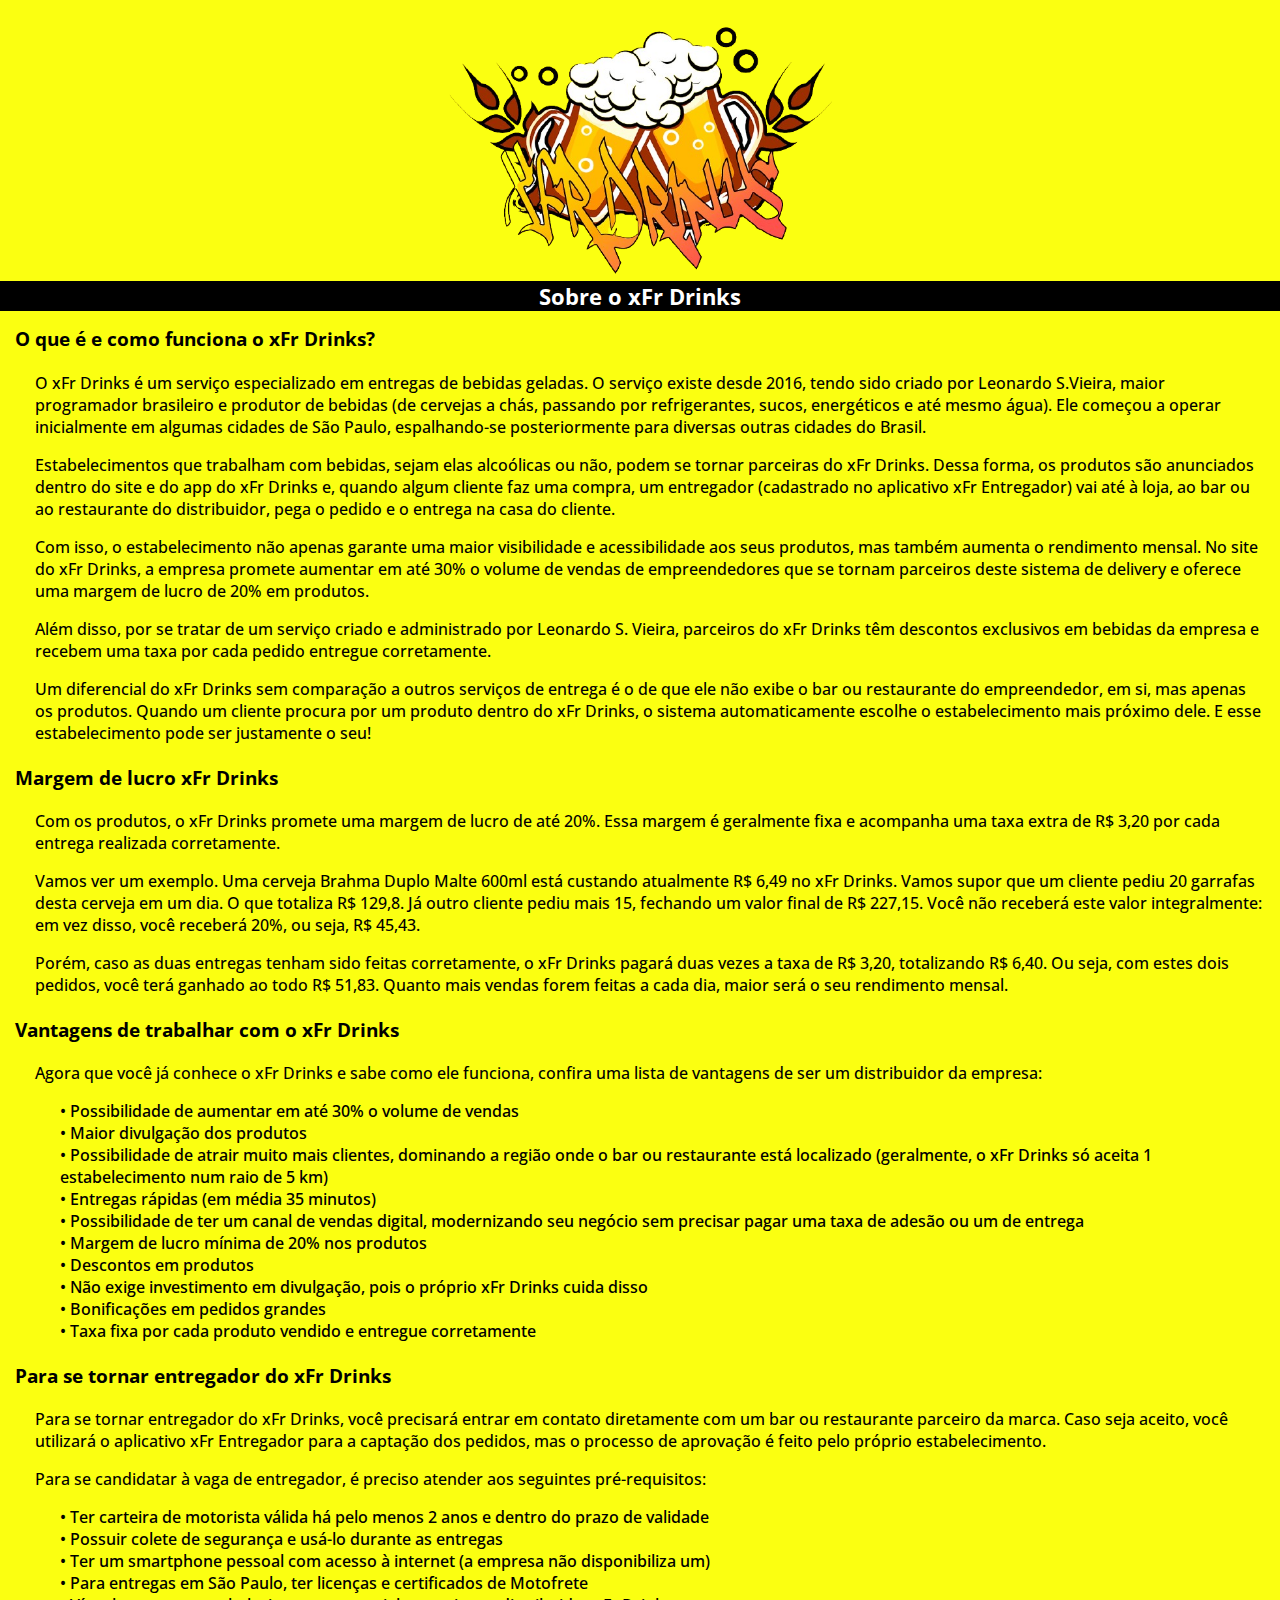
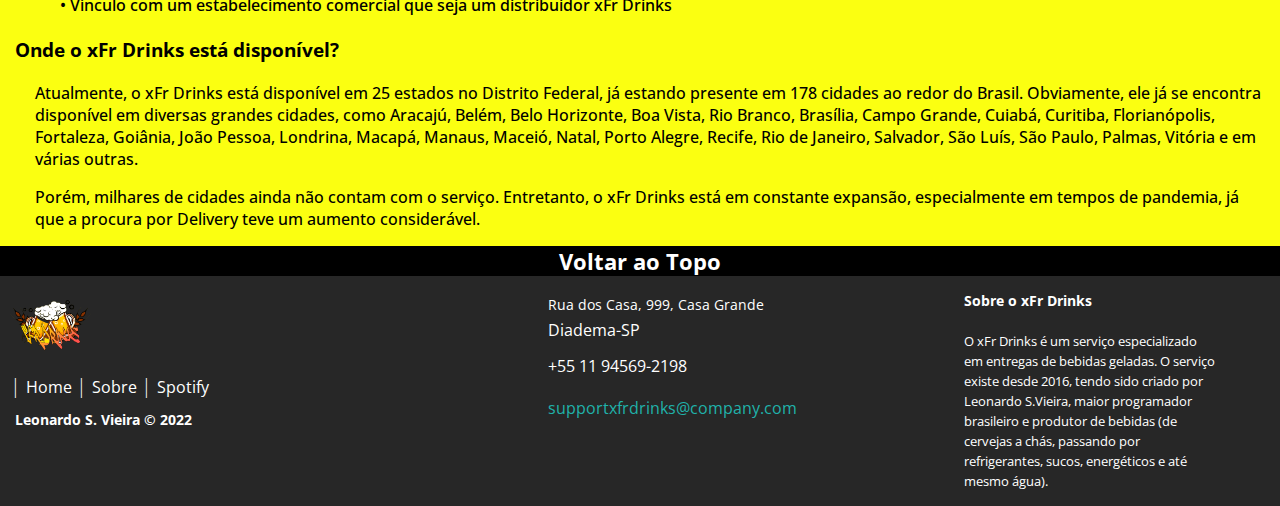
<file: src/HTML/sobremim.html>
<!DOCTYPE html>
<HTML lang="pt-BR">

    <head>
        <!-- Orientações para a página -->
        <meta charset="UTF-8"/>
        <title>xFr Bebidas</title>
        <link rel="shortcut icon" type="image/x-icon" href="../Imagens/IcoxFrDrinks.ico"/>
        <link rel="stylesheet" type="text/css" href="../CSS/style.css"><!--Conecta ao CSS-->
    </head>

    <body>
        <header id="home">
            <img id="bannerxfr" src="../IMG/xFr Drinks 1280.png" alt="Banner xFr Drinks"/>
            <section>Sobre o xFr Drinks</section> 
        </header>

        <h3 class="sobreM">O que é e como funciona o xFr Drinks?</h3>
        <div id="funcionamento">
            <p>            
                 O xFr Drinks é um serviço especializado em entregas de bebidas geladas. O serviço existe desde 2016, tendo sido criado por Leonardo S.Vieira, maior programador brasileiro e produtor de bebidas (de cervejas a chás, passando por refrigerantes, sucos, energéticos e até mesmo água).
                Ele começou a operar inicialmente em algumas cidades de São Paulo, espalhando-se posteriormente para diversas outras cidades do Brasil.<br>
                <p>Estabelecimentos que trabalham com bebidas, sejam elas alcoólicas ou não, podem se tornar parceiras do xFr Drinks. Dessa forma, os produtos são anunciados dentro do site e do app do xFr Drinks e, quando algum cliente faz uma compra, um entregador (cadastrado no aplicativo xFr Entregador) vai até à loja, ao bar ou ao restaurante do distribuidor, pega o pedido e o entrega na casa do cliente.</p>
                <p>Com isso, o estabelecimento não apenas garante uma maior visibilidade e acessibilidade aos seus produtos, mas também aumenta o rendimento mensal. No site do xFr Drinks, a empresa promete aumentar em até 30% o volume de vendas de empreendedores que se tornam parceiros deste sistema de delivery e oferece uma margem de lucro de 20% em produtos.</p>
                <p>Além disso, por se tratar de um serviço criado e administrado por Leonardo S. Vieira, parceiros do xFr Drinks têm descontos exclusivos em bebidas da empresa e recebem uma taxa por cada pedido entregue corretamente.</p>
                <p>Um diferencial do xFr Drinks sem comparação a outros serviços de entrega é o de que ele não exibe o bar ou restaurante do empreendedor, em si, mas apenas os produtos. Quando um cliente procura por um produto dentro do xFr Drinks, o sistema automaticamente escolhe o estabelecimento mais próximo dele. E esse estabelecimento pode ser justamente o seu!</p>
            </p>
        </div>

        <h3 class="sobreM">Margem de lucro xFr Drinks</h3>
        <div id="lucro">            
            Com os produtos, o xFr Drinks promete uma margem de lucro de até 20%. Essa margem é geralmente fixa e acompanha uma taxa extra de R$ 3,20 por cada entrega realizada corretamente.
            <p>Vamos ver um exemplo. Uma cerveja Brahma Duplo Malte 600ml está custando atualmente R$ 6,49 no xFr Drinks. Vamos supor que um cliente pediu 20 garrafas desta cerveja em um dia. O que totaliza R$ 129,8. Já outro cliente pediu mais 15, fechando um valor final de R$ 227,15. Você não receberá este valor integralmente: em vez disso, você receberá 20%, ou seja, R$ 45,43.</p>
            <p>Porém, caso as duas entregas tenham sido feitas corretamente, o xFr Drinks pagará duas vezes a taxa de R$ 3,20, totalizando R$ 6,40. Ou seja, com estes dois pedidos, você terá ganhado ao todo R$ 51,83. Quanto mais vendas forem feitas a cada dia, maior será o seu rendimento mensal.</p>   
        </div>

        <h3 class="sobreM">Vantagens de trabalhar com o xFr Drinks</h3>
        <div id="vantagens"> 
            Agora que você já conhece o xFr Drinks e sabe como ele funciona, confira uma lista de vantagens de ser um distribuidor da empresa:
            <p class="topicos">
                • Possibilidade de aumentar em até 30% o volume de vendas
                <br>• Maior divulgação dos produtos
                <br>• Possibilidade de atrair muito mais clientes, dominando a região onde o bar ou restaurante está localizado (geralmente, o  xFr Drinks só aceita 1 estabelecimento num raio de 5 km)
                <br>• Entregas rápidas (em média 35 minutos)
                <br>• Possibilidade de ter um canal de vendas digital, modernizando seu negócio sem precisar pagar uma taxa de adesão ou um de entrega
                <br>• Margem de lucro mínima de 20% nos produtos
                <br>• Descontos em produtos
                <br>• Não exige investimento em divulgação, pois o próprio xFr Drinks cuida disso
                <br>• Bonificações em pedidos grandes
                <br>• Taxa fixa por cada produto vendido e entregue corretamente
            </p>
        </div>

        <h3 class="sobreM">Para se tornar entregador do xFr Drinks</h3>
        <div id="entregador">           
            Para se tornar entregador do xFr Drinks, você precisará entrar em contato diretamente com um bar ou restaurante parceiro da marca. Caso seja aceito, você utilizará o aplicativo xFr Entregador para a captação dos pedidos, mas o processo de aprovação é feito pelo próprio estabelecimento.
            <p>Para se candidatar à vaga de entregador, é preciso atender aos seguintes pré-requisitos:</p>
            <p class="topicos"
                • Ter 21 anos completos ou mais
                <br>• Ter carteira de motorista válida há pelo menos 2 anos e dentro do prazo de validade
                <br>• Possuir colete de segurança e usá-lo durante as entregas
                <br>• Ter um smartphone pessoal com acesso à internet (a empresa não disponibiliza um)
                <br>• Para entregas em São Paulo, ter licenças e certificados de Motofrete
                <br>• Vínculo com um estabelecimento comercial que seja um distribuidor xFr Drinks
            </p>
        </div>

        <h3 class="sobreM">Onde o xFr Drinks está disponível?</h3>
        <div id="disponivel">
            Atualmente, o xFr Drinks está disponível em 25 estados no Distrito Federal, já estando presente em 178 cidades ao redor do Brasil. Obviamente, ele já se encontra disponível em diversas grandes cidades, como Aracajú, Belém, Belo Horizonte, Boa Vista, Rio Branco, Brasília, Campo Grande, Cuiabá, Curitiba, Florianópolis, Fortaleza, Goiânia, João Pessoa, Londrina, Macapá, Manaus, Maceió, Natal, Porto Alegre, Recife, Rio de Janeiro, Salvador, São Luís, São Paulo, Palmas, Vitória e em várias outras.
            <p>Porém, milhares de cidades ainda não contam com o serviço. Entretanto, o xFr Drinks está em constante expansão, especialmente em tempos de pandemia, já que a procura por Delivery teve um aumento considerável.</p>
            <p></p>
        </div>

    </body>

    <a href="#home"><section>Voltar ao Topo</section></a>
    <footer class="footer-distributed">
        <div class="footer-left">   
            

            <img id="logoxfrdrinks" src="../IMG/xfrdrinkslogo.png" alt="Logo xFr Drinks">

            <p class="footer-links">

                <a href="../../index.html">Home</a>

                <a href="./sobremim.html">Sobre</a>

                <a href="https://open.spotify.com/artist/1Inf3L902fK4Nv02GNi4ib?si=ELVwdaEmTNaD-YfsV8Stlw">Spotify</a>

            </p>

            <p class="footer-company-name">Leonardo S. Vieira © 2022</p>
        </div>

        <div class="footer-center">

            <div>
                <i class="fa fa-map-marker"></i>
                <p><span>Rua dos Casa, 999, Casa Grande</span> Diadema-SP</p>
            </div>

            <div>
                <i class="fa fa-phone"></i>
                <p>+55 11 94569-2198</p>
            </div>

            <div>
                <i class="fa fa-envelope"></i>
                <p><a href="mailto:supportxfrdrinks@company.com">supportxfrdrinks@company.com</a></p>
            </div>

        </div>

        <div class="footer-right">

            <p class="footer-company-about">
                <span>Sobre o xFr Drinks</span>
                O xFr Drinks é um serviço especializado em entregas de bebidas geladas. O serviço existe desde 2016, tendo sido criado por Leonardo S.Vieira, maior programador brasileiro e produtor de bebidas (de cervejas a chás, passando por refrigerantes, sucos, energéticos e até mesmo água).
            </p>

        </div>

    </footer>
</HTML>
</file>
<file: src/CSS/style.css>
@import url(https://fonts.googleapis.com/css?family=Open+Sans:400,500,300,700);

html{
    scroll-behavior: smooth;
}

body{
    background-color: rgba(251, 255, 0, 0.932);
    margin: 0;
    padding: 0;
    background-attachment: fixed;
    font-family: Open Sans;
    font-size: 15;
    color: black
}

#home{
    text-align: center;
}

li{
    line-height: 1.8;
    list-style: none;
    display: inline;
    padding: 10px;
    color: rgb(0, 0, 0);
    font-weight: bold;
    transition: 0.3;
}

h4{
    text-align: center;
    color: rgb(0, 0, 0);
}

ul{
    content: "|";
	line-height: 1.8;
    text-align: center;
    color: white;
    background-color: rgb(240, 240, 240);
    padding: 10px;
    transform: scale(1.1);
}

a{
    text-decoration: none;
}

#bannerxfr{
    width: 30%;
    height: 10%;
    overflow: hidden;
}

h6{
    font-weight: bold;
}

h2{
    text-align: center;
    padding: 5px 0;
    font-size: 45px;
    font-weight: 500;
    text-transform: uppercase;
    transition: 0.3s;
}

body .sobreM {
    padding: 5px;
    gap: 20px;
    margin: 10px;
}

#funcionamento{
    padding-left: 20px;
}
#lucro{
    padding-left: 20px;
}

#vantagens{
    padding-left: 20px;
}

#entregador{
    padding-left: 20px;
}

#disponivel{
    padding-left: 20px;
}

.css-15pl89n{
    width: 20%;
    height: 100%;
}

.grid-container{
    display: grid;
    grid-template-columns: 33% 33% 33% 33%;
}

#energy1{
    font-family: 'Creepster', cursive;
    grid-column-start: 1;
    grid-row-start: 1;
    grid-row-end: 2;
    border: 2px solid rgb(0, 0, 0);
    text-align: center;
    background-color: rgb(255, 255, 255);
    color: rgb(0, 0, 0);
    font-weight: bold;
    border-radius: 5px;
}

#energy2{
    grid-column-start: 1;
    grid-row-start: 2;
    grid-row-end: 2;
    border: 2px solid rgb(0, 0, 0);
    text-align: center;
    background-color: rgb(255, 255, 255);
    border-radius: 5px;
}

#energy3{
    font-family: 'Creepster', cursive;
    grid-column-start: 2;
    grid-row-start: 1;
    grid-row-end: 1;
    border: 2px solid rgb(0, 0, 0);
    text-align: center;
    background-color: rgb(255, 255, 255);
    color: rgb(0, 0, 0);
    font-weight: bold;
    border-radius: 5px;
}

#energy4{
    grid-column-start: 2;
    grid-row-start: 2;
    grid-row-end: 2;
    border: 2px solid rgb(0, 0, 0);
    text-align: center;
    background-color: rgb(255, 255, 255);
    border-radius: 5px;
}

#energy5{
    font-family: 'Creepster', cursive;
    grid-column-start: 3;
    grid-row-start: 1;
    grid-row-end: 1;
    border: 2px solid rgb(0, 0, 0);
    text-align: center;
    background-color: rgb(255, 255, 255);
    color: rgb(0, 0, 0);
    font-weight: bold;
    border-radius: 5px;
}

#energy6{
    grid-column-start: 3;
    grid-row-start: 2;
    grid-row-end: 2;
    border: 2px solid rgb(0, 0, 0);
    text-align: center;
    background-color: rgb(255, 255, 255);
    border-radius: 5px;
}

#energy7{
    font-family: 'Creepster', cursive;
    grid-column-start: 1;
    grid-row-start: 3;
    grid-row-end: 3;
    border: 2px solid rgb(0, 0, 0);
    text-align: center;
    background-color: rgb(255, 255, 255);
    color: rgb(0, 0, 0);
    font-weight: bold;
    border-radius: 5px;
}

#energy8{
    grid-column-start: 1;
    grid-row-start: 4;
    grid-row-end: 4;
    border: 2px solid rgb(0, 0, 0);
    text-align: center;
    background-color: rgb(255, 255, 255);
    border-radius: 5px;
}

#energy9{
    font-family: 'Creepster', cursive;
    grid-column-start: 2;
    grid-row-start: 3;
    grid-row-end: 3;
    border: 2px solid rgb(0, 0, 0);
    text-align: center;
    background-color: rgb(255, 255, 255);
    color: rgb(0, 0, 0);
    font-weight: bold;
    border-radius: 5px;
}

#energy10{
    grid-column-start: 2;
    grid-row-start: 4;
    grid-row-end: 4;
    border: 2px solid rgb(0, 0, 0);
    text-align: center;
    background-color: rgb(255, 255, 255);
    border-radius: 5px;
}

#energy11{
    font-family: 'Creepster', cursive;
    grid-column-start: 3;
    grid-row-start: 3;
    grid-row-end: 3;
    border: 2px solid rgb(0, 0, 0);
    text-align: center;
    background-color: rgb(255, 255, 255);
    color: rgb(0, 0, 0);
    font-weight: bold;
    border-radius: 5px;
}

#energy12{
    grid-column-start: 3;
    grid-row-start: 4;
    grid-row-end: 4;
    border: 2px solid rgb(0, 0, 0);
    text-align: center;
    background-color: rgb(255, 255, 255);
    border-radius: 5px;
}

#energy13{
    font-family: 'Creepster', cursive;
    grid-column-start: 2;
    grid-row-start: 5;
    grid-row-end: 5;
    border: 2px solid rgb(0, 0, 0);
    text-align: center;
    background-color: rgb(255, 255, 255);
    color: rgb(0, 0, 0);
    font-weight: bold;
    border-radius: 5px;
}

#energy14{
    grid-column-start: 2;
    grid-row-start: 6;
    grid-row-end: 6;
    border: 2px solid rgb(0, 0, 0);
    text-align: center;
    background-color: rgb(255, 255, 255);
    border-radius: 5px;
}

#sucos1{
    font-family: 'Creepster', cursive;
    grid-column-start: 1;
    grid-row-start: 1;
    grid-row-end: 2;
    border: 2px solid rgb(0, 0, 0);
    text-align: center;
    background-color: rgb(255, 255, 255);
    color: rgb(0, 0, 0);
    font-weight: bold;
    border-radius: 5px;
}

#sucos2{
    grid-column-start: 1;
    grid-row-start: 2;
    grid-row-end: 2;
    border: 2px solid rgb(0, 0, 0);
    text-align: center;
    background-color: rgb(255, 255, 255);
    border-radius: 5px;
}

#sucos3{
    font-family: 'Creepster', cursive;
    grid-column-start: 2;
    grid-row-start: 1;
    grid-row-end: 1;
    border: 2px solid rgb(0, 0, 0);
    text-align: center;
    background-color: rgb(255, 255, 255);
    color: rgb(0, 0, 0);
    font-weight: bold;
    border-radius: 5px;
}

#sucos4{
    grid-column-start: 2;
    grid-row-start: 2;
    grid-row-end: 2;
    border: 2px solid rgb(0, 0, 0);
    text-align: center;
    background-color: rgb(255, 255, 255);
    border-radius: 5px;
}

#sucos5{
    font-family: 'Creepster', cursive;
    grid-column-start: 3;
    grid-row-start: 1;
    grid-row-end: 1;
    border: 2px solid rgb(0, 0, 0);
    text-align: center;
    background-color: rgb(255, 255, 255);
    color: rgb(0, 0, 0);
    font-weight: bold;
    border-radius: 5px;
}

#sucos6{
    grid-column-start: 3;
    grid-row-start: 2;
    grid-row-end: 2;
    border: 2px solid rgb(0, 0, 0);
    text-align: center;
    background-color: rgb(255, 255, 255);
    border-radius: 5px;
}

#sucos7{
    font-family: 'Creepster', cursive;
    grid-column-start: 1;
    grid-row-start: 3;
    grid-row-end: 3;
    border: 2px solid rgb(0, 0, 0);
    text-align: center;
    background-color: rgb(255, 255, 255);
    color: rgb(0, 0, 0);
    font-weight: bold;
    border-radius: 5px;
}

#sucos8{
    grid-column-start: 1;
    grid-row-start: 4;
    grid-row-end: 4;
    border: 2px solid rgb(0, 0, 0);
    text-align: center;
    background-color: rgb(255, 255, 255);
    border-radius: 5px;
}

#sucos9{
    font-family: 'Creepster', cursive;
    grid-column-start: 2;
    grid-row-start: 3;
    grid-row-end: 3;
    border: 2px solid rgb(0, 0, 0);
    text-align: center;
    background-color: rgb(255, 255, 255);
    color: rgb(0, 0, 0);
    font-weight: bold; 
    border-radius: 5px;
}

#sucos10{
    grid-column-start: 2;
    grid-row-start: 4;
    grid-row-end: 4;
    border: 2px solid rgb(0, 0, 0);
    text-align: center;
    background-color: rgb(255, 255, 255);
    border-radius: 5px;
}

#sucos11{
    font-family: 'Creepster', cursive;
    grid-column-start: 3;
    grid-row-start: 3;
    grid-row-end: 3;
    border: 2px solid rgb(0, 0, 0);
    text-align: center;
    background-color: rgb(255, 255, 255);
    color: rgb(0, 0, 0);
    font-weight: bold;
    border-radius: 5px;
}

#sucos12{
    grid-column-start: 3;
    grid-row-start: 4;
    grid-row-end: 4;
    border: 2px solid rgb(0, 0, 0);
    text-align: center;
    background-color: rgb(255, 255, 255);
    border-radius: 5px;
}

#sucos13{
    font-family: 'Creepster', cursive;
    grid-column-start: 2;
    grid-row-start: 5;
    grid-row-end: 5;
    border: 2px solid rgb(0, 0, 0);
    text-align: center;
    background-color: rgb(255, 255, 255);
    color: rgb(0, 0, 0);
    font-weight: bold;
    border-radius: 5px;
}

#sucos14{
    grid-column-start: 2;
    grid-row-start: 6;
    grid-row-end: 6;
    border: 2px solid rgb(0, 0, 0);
    text-align: center;
    background-color: rgb(255, 255, 255);
    border-radius: 5px;
}

#alcool1{
    font-family: 'Creepster', cursive;
    grid-column-start: 1;
    grid-row-start: 1;
    grid-row-end: 2;
    border: 2px solid rgb(0, 0, 0);
    text-align: center;
    background-color: rgb(255, 255, 255);
    color: rgb(0, 0, 0);
    font-weight: bold;
    border-radius: 5px;
}

#alcool2{
    grid-column-start: 1;
    grid-row-start: 2;
    grid-row-end: 2;
    border: 2px solid rgb(0, 0, 0);
    text-align: center;
    background-color: rgb(255, 255, 255);
    border-radius: 5px;
}

#alcool3{
    font-family: 'Creepster', cursive;
    grid-column-start: 2;
    grid-row-start: 1;
    grid-row-end: 1;
    border: 2px solid rgb(0, 0, 0);
    text-align: center;
    background-color: rgb(255, 255, 255);
    color: rgb(0, 0, 0);
    font-weight: bold;
    border-radius: 5px;
}

#alcool4{
    grid-column-start: 2;
    grid-row-start: 2;
    grid-row-end: 2;
    border: 2px solid rgb(0, 0, 0);
    text-align: center;
    background-color: rgb(255, 255, 255);
    border-radius: 5px;
}

#alcool5{
    font-family: 'Creepster', cursive;
    grid-column-start: 3;
    grid-row-start: 1;
    grid-row-end: 1;
    border: 2px solid rgb(0, 0, 0);
    text-align: center;
    background-color: rgb(255, 255, 255);
    color: rgb(0, 0, 0);
    font-weight: bold;
    border-radius: 5px;
}

#alcool6{
    grid-column-start: 3;
    grid-row-start: 2;
    grid-row-end: 2;
    border: 2px solid rgb(0, 0, 0);
    text-align: center;
    background-color: rgb(255, 255, 255);
    border-radius: 5px;
}

#alcool7{
    font-family: 'Creepster', cursive;
    grid-column-start: 1;
    grid-row-start: 3;
    grid-row-end: 3;
    border: 2px solid rgb(0, 0, 0);
    text-align: center;
    background-color: rgb(255, 255, 255);
    color: rgb(0, 0, 0);
    font-weight: bold;
    border-radius: 5px;
}

#alcool8{
    grid-column-start: 1;
    grid-row-start: 4;
    grid-row-end: 4;
    border: 2px solid rgb(0, 0, 0);
    text-align: center;
    background-color: rgb(255, 255, 255);
    border-radius: 5px;
}

#alcool9{
    font-family: 'Creepster', cursive;
    grid-column-start: 2;
    grid-row-start: 3;
    grid-row-end: 3;
    border: 2px solid rgb(0, 0, 0);
    text-align: center;
    background-color: rgb(255, 255, 255);
    color: rgb(0, 0, 0);
    font-weight: bold; 
    border-radius: 5px;
}

#alcool10{
    grid-column-start: 2;
    grid-row-start: 4;
    grid-row-end: 4;
    border: 2px solid rgb(0, 0, 0);
    text-align: center;
    background-color: rgb(255, 255, 255);
    border-radius: 5px;
}

#alcool11{
    font-family: 'Creepster', cursive;
    grid-column-start: 3;
    grid-row-start: 3;
    grid-row-end: 3;
    border: 2px solid rgb(0, 0, 0);
    text-align: center;
    background-color: rgb(255, 255, 255);
    color: rgb(0, 0, 0);
    font-weight: bold;
    border-radius: 5px;
}

#alcool12{
    grid-column-start: 3;
    grid-row-start: 4;
    grid-row-end: 4;
    border: 2px solid rgb(0, 0, 0);
    text-align: center;
    background-color: rgb(255, 255, 255);
    border-radius: 5px;
}

#alcool13{
    font-family: 'Creepster', cursive;
    grid-column-start: 2;
    grid-row-start: 5;
    grid-row-end: 5;
    border: 2px solid rgb(0, 0, 0);
    text-align: center;
    background-color: rgb(255, 255, 255);
    color: rgb(0, 0, 0);
    font-weight: bold;
    border-radius: 5px;
}

#alcool14{
    grid-column-start: 2;
    grid-row-start: 6;
    grid-row-end: 6;
    border: 2px solid rgb(0, 0, 0);
    text-align: center;
    background-color: rgb(255, 255, 255);
    border-radius: 5px;
}

#gelo1{
    font-family: 'Creepster', cursive;
    grid-column-start: 1;
    grid-row-start: 1;
    grid-row-end: 2;
    border: 2px solid rgb(0, 0, 0);
    text-align: center;
    background-color: rgb(255, 255, 255);
    color: rgb(0, 0, 0);
    font-weight: bold;
    border-radius: 5px;
}

#gelo2{
    grid-column-start: 1;
    grid-row-start: 2;
    grid-row-end: 2;
    border: 2px solid rgb(0, 0, 0);
    text-align: center;
    background-color: rgb(255, 255, 255);
    border-radius: 5px;
}

#gelo3{
    font-family: 'Creepster', cursive;
    grid-column-start: 2;
    grid-row-start: 1;
    grid-row-end: 1;
    border: 2px solid rgb(0, 0, 0);
    text-align: center;
    background-color: rgb(255, 255, 255);
    color: rgb(0, 0, 0);
    font-weight: bold;
    border-radius: 5px;
}

#gelo4{
    grid-column-start: 2;
    grid-row-start: 2;
    grid-row-end: 2;
    border: 2px solid rgb(0, 0, 0);
    text-align: center;
    background-color: rgb(255, 255, 255);
    border-radius: 5px;
}

#gelo5{
    font-family: 'Creepster', cursive;
    grid-column-start: 3;
    grid-row-start: 1;
    grid-row-end: 1;
    border: 2px solid rgb(0, 0, 0);
    text-align: center;
    background-color: rgb(255, 255, 255);
    color: rgb(0, 0, 0);
    font-weight: bold; 
    border-radius: 5px;
}

#gelo6{
    grid-column-start: 3;
    grid-row-start: 2;
    grid-row-end: 2;
    border: 2px solid rgb(0, 0, 0);
    text-align: center;
    background-color: rgb(255, 255, 255);
    border-radius: 5px;
}

#gelo7{
    font-family: 'Creepster', cursive;
    grid-column-start: 2;
    grid-row-start: 3;
    grid-row-end: 3;
    border: 2px solid rgb(0, 0, 0);
    text-align: center;
    background-color: rgb(255, 255, 255);
    color: rgb(0, 0, 0);
    font-weight: bold;
    border-radius: 5px;
}

#gelo8{
    grid-column-start: 2;
    grid-row-start: 4;
    grid-row-end: 4;
    border: 2px solid rgb(0, 0, 0);
    text-align: center;
    background-color: rgb(255, 255, 255);
    border-radius: 5px;
}

#comidinhas1{
    font-family: 'Creepster', cursive;
    grid-column-start: 1;
    grid-row-start: 1;
    grid-row-end: 2;
    border: 2px solid rgb(0, 0, 0);
    text-align: center;
    background-color: rgb(255, 255, 255);
    color: rgb(0, 0, 0);
    font-weight: bold;
    border-radius: 5px;
}

#comidinhas2{
    grid-column-start: 1;
    grid-row-start: 2;
    grid-row-end: 2;
    border: 2px solid rgb(0, 0, 0);
    text-align: center;
    background-color: rgb(255, 255, 255);
    border-radius: 5px;
}

#comidinhas3{
    font-family: 'Creepster', cursive;
    grid-column-start: 2;
    grid-row-start: 1;
    grid-row-end: 1;
    border: 2px solid rgb(0, 0, 0);
    text-align: center;
    background-color: rgb(255, 255, 255);
    color: rgb(0, 0, 0);
    font-weight: bold;
    border-radius: 5px;
}

#comidinhas4{
    grid-column-start: 2;
    grid-row-start: 2;
    grid-row-end: 2;
    border: 2px solid rgb(0, 0, 0);
    text-align: center;
    background-color: rgb(255, 255, 255);
    border-radius: 5px;
}

#comidinhas5{
    font-family: 'Creepster', cursive;
    grid-column-start: 3;
    grid-row-start: 1;
    grid-row-end: 1;
    border: 2px solid rgb(0, 0, 0);
    text-align: center;
    background-color: rgb(255, 255, 255);
    color: rgb(0, 0, 0);
    font-weight: bold;
    border-radius: 5px;
}

#comidinhas6{
    grid-column-start: 3;
    grid-row-start: 2;
    grid-row-end: 2;
    border: 2px solid rgb(0, 0, 0);
    text-align: center;
    background-color: rgb(255, 255, 255);
    border-radius: 5px;
}

#comidinhas7{
    font-family: 'Creepster', cursive;
    grid-column-start: 1;
    grid-row-start: 3;
    grid-row-end: 3;
    border: 2px solid rgb(0, 0, 0);
    text-align: center;
    background-color: rgb(255, 255, 255);
    color: rgb(0, 0, 0);
    font-weight: bold;
    border-radius: 5px;
}

#comidinhas8{
    grid-column-start: 1;
    grid-row-start: 4;
    grid-row-end: 4;
    border: 2px solid rgb(0, 0, 0);
    text-align: center;
    background-color: rgb(255, 255, 255);
    border-radius: 5px;
}

#comidinhas9{
    font-family: 'Creepster', cursive;
    grid-column-start: 2;
    grid-row-start: 3;
    grid-row-end: 3;
    border: 2px solid rgb(0, 0, 0);
    text-align: center;
    background-color: rgb(255, 255, 255);
    color: rgb(0, 0, 0);
    font-weight: bold; 
    border-radius: 5px;
}

#comidinhas10{
    grid-column-start: 2;
    grid-row-start: 4;
    grid-row-end: 4;
    border: 2px solid rgb(0, 0, 0);
    text-align: center;
    background-color: rgb(255, 255, 255);
    border-radius: 5px;
}

#comidinhas11{
    font-family: 'Creepster', cursive;
    grid-column-start: 3;
    grid-row-start: 3;
    grid-row-end: 3;
    border: 2px solid rgb(0, 0, 0);
    text-align: center;
    background-color: rgb(255, 255, 255);
    color: rgb(0, 0, 0);
    font-weight: bold;
    border-radius: 5px;
}

#comidinhas12{
    grid-column-start: 3;
    grid-row-start: 4;
    grid-row-end: 4;
    border: 2px solid rgb(0, 0, 0);
    text-align: center;
    background-color: rgb(255, 255, 255);
    border-radius: 5px;
}

#comidinhas13{
    font-family: 'Creepster', cursive;
    grid-column-start: 2;
    grid-row-start: 5;
    grid-row-end: 5;
    border: 2px solid rgb(0, 0, 0);
    text-align: center;
    background-color: rgb(255, 255, 255);
    color: rgb(0, 0, 0);
    font-weight: bold;
    border-radius: 5px;
}

#comidinhas14{
    grid-column-start: 2;
    grid-row-start: 6;
    grid-row-end: 6;
    border: 2px solid rgb(0, 0, 0);
    text-align: center;
    background-color: rgb(255, 255, 255);
    border-radius: 5px;
}

#vinhos1{
    font-family: 'Creepster', cursive;
    grid-column-start: 1;
    grid-row-start: 1;
    grid-row-end: 2;
    border: 2px solid rgb(0, 0, 0);
    text-align: center;
    background-color: rgb(255, 255, 255);
    color: rgb(0, 0, 0);
    font-weight: bold;
    border-radius: 5px;
}

#vinhos2{
    grid-column-start: 1;
    grid-row-start: 2;
    grid-row-end: 2;
    border: 2px solid rgb(0, 0, 0);
    text-align: center;
    background-color: rgb(255, 255, 255);
    border-radius: 5px;
}

#vinhos3{
    font-family: 'Creepster', cursive;
    grid-column-start: 2;
    grid-row-start: 1;
    grid-row-end: 1;
    border: 2px solid rgb(0, 0, 0);
    text-align: center;
    background-color: rgb(255, 255, 255);
    color: rgb(0, 0, 0);
    font-weight: bold;
    border-radius: 5px;
}

#vinhos4{
    grid-column-start: 2;
    grid-row-start: 2;
    grid-row-end: 2;
    border: 2px solid rgb(0, 0, 0);
    text-align: center;
    background-color: rgb(255, 255, 255);
    border-radius: 5px;
}

#vinhos5{
    font-family: 'Creepster', cursive;
    grid-column-start: 3;
    grid-row-start: 1;
    grid-row-end: 1;
    border: 2px solid rgb(0, 0, 0);
    text-align: center;
    background-color: rgb(255, 255, 255);
    color: rgb(0, 0, 0);
    font-weight: bold;
    border-radius: 5px;
}

#vinhos6{
    grid-column-start: 3;
    grid-row-start: 2;
    grid-row-end: 2;
    border: 2px solid rgb(0, 0, 0);
    text-align: center;
    background-color: rgb(255, 255, 255);
    border-radius: 5px;
}

#vinhos7{
    font-family: 'Creepster', cursive;
    grid-column-start: 1;
    grid-row-start: 3;
    grid-row-end: 3;
    border: 2px solid rgb(0, 0, 0);
    text-align: center;
    background-color: rgb(255, 255, 255);
    color: rgb(0, 0, 0);
    font-weight: bold;
    border-radius: 5px;
}

#vinhos8{
    grid-column-start: 1;
    grid-row-start: 4;
    grid-row-end: 4;
    border: 2px solid rgb(0, 0, 0);
    text-align: center;
    background-color: rgb(255, 255, 255);
    border-radius: 5px;
}

#vinhos9{
    font-family: 'Creepster', cursive;
    grid-column-start: 2;
    grid-row-start: 3;
    grid-row-end: 3;
    border: 2px solid rgb(0, 0, 0);
    text-align: center;
    background-color: rgb(255, 255, 255);
    color: rgb(0, 0, 0);
    font-weight: bold; 
    border-radius: 5px;
}

#vinhos10{
    grid-column-start: 2;
    grid-row-start: 4;
    grid-row-end: 4;
    border: 2px solid rgb(0, 0, 0);
    text-align: center;
    background-color: rgb(255, 255, 255);
    border-radius: 5px;
}

#vinhos11{
    font-family: 'Creepster', cursive;
    grid-column-start: 3;
    grid-row-start: 3;
    grid-row-end: 3;
    border: 2px solid rgb(0, 0, 0);
    text-align: center;
    background-color: rgb(255, 255, 255);
    color: rgb(0, 0, 0);
    font-weight: bold;
    border-radius: 5px;
}

#vinhos12{
    grid-column-start: 3;
    grid-row-start: 4;
    grid-row-end: 4;
    border: 2px solid rgb(0, 0, 0);
    text-align: center;
    background-color: rgb(255, 255, 255);
    border-radius: 5px;
}

#vinhos13{
    font-family: 'Creepster', cursive;
    grid-column-start: 2;
    grid-row-start: 5;
    grid-row-end: 5;
    border: 2px solid rgb(0, 0, 0);
    text-align: center;
    background-color: rgb(255, 255, 255);
    color: rgb(0, 0, 0);
    font-weight: bold;
    border-radius: 5px;
}

#vinhos14{
    grid-column-start: 2;
    grid-row-start: 6;
    grid-row-end: 6;
    border: 2px solid rgb(0, 0, 0);
    text-align: center;
    background-color: rgb(255, 255, 255);
    border-radius: 5px;
}

#vinhos{
    padding: 1%;
}

#comidinhas{
    padding: 1%;
}

#gelos{
    padding: 1%;
}

#whisky{
    padding: 1%;
}

#sucos{
    padding: 1%;
}

#energéticos{
    padding: 1%;
}

/*--Footer--*/
@import url(https://fonts.googleapis.com/css?family=Open+Sans:400,500,300,700);

* {
    font-family: Open Sans;
}

section{
  width: 100%;
  display: inline-block;
  background: rgb(0, 0, 0);
  text-align: center;
  font-size: 22px;
  font-weight: 700;
  color:#fff;
  text-decoration: none;
}

.footer-distributed{
	background: rgb(39, 39, 39);
	box-shadow: 0 1px 1px 0 rgba(0, 0, 0, 0.12);
	box-sizing: border-box;
	width: 100%;
	text-align: left;
	font: bold 16px sans-serif;
	padding: 15px 10px;
}

.footer-distributed .footer-left,
.footer-distributed .footer-center,
.footer-distributed .footer-right{
	display: inline-block;
	vertical-align: top;
}

/* Footer left */

.footer-distributed .footer-left{
	width: 40%;
}

/* Footer links */

.footer-distributed .footer-links{
	color:  #ffffff;
	margin: 20px 0 12px;
	padding: 0;
}

.footer-distributed .footer-links a{
	display:inline-block;
	line-height: 0.5;
    font-weight:400;
	text-decoration: none;
	color:  inherit;
}

.footer-distributed .footer-company-name{
	color:  rgb(255, 255, 255);
	font-size: 14px;
	font-weight: bold;
	margin: 0;
    padding-left: 1%;
}

/* Footer Center */

.footer-distributed .footer-center{
	width: 35%;
}

.footer-distributed .footer-center i{
	background-color:  #ffffff;
	color: #ffffff;
	font-size: 1px;
	width: 38px;
	height: 38px;
	border-radius: 50%;
	text-align: center;
	line-height: 50px;
	margin: 10px 15px;
	vertical-align: middle;
}

.footer-distributed .footer-center i.fa-envelope{
	font-size: 17px;
	line-height: 35px;
}

.footer-distributed .footer-center p{
	display: inline-block;
	color: #ffffff;
  font-weight:400;
	vertical-align: middle;
	margin:0;
}

.footer-distributed .footer-center p span{
	display:block;
	font-weight: normal;
	font-size:14px;
	line-height:2;
}

.footer-distributed .footer-center p a{
	color:  lightseagreen;
	text-decoration: none;;
}

.footer-distributed .footer-links a:before {
  content: "|";
  font-weight:300;
  font-size: 20px;
  left: 5;
  color: #fff;
  display: inline-block;
  padding-right: 5px;
}


/* Footer Right */

.footer-distributed .footer-right{
	width: 20%;
}

.footer-distributed .footer-company-about{
	line-height: 20px;
	color:  #ffffff;
	font-size: 13px;
	font-weight: normal;
	margin: 0;
}

.footer-distributed .footer-company-about span{
	display: block;
	color:  #ffffff;
	font-size: 14px;
	font-weight: bold;
	margin-bottom: 20px;
}

@media (max-width: 880px) {

	.footer-distributed{
		font: bold 14px sans-serif;
	}

	.footer-distributed .footer-left,
	.footer-distributed .footer-center,
	.footer-distributed .footer-right{
		display: block;
		width: 100%;
		margin-bottom: 40px;
		text-align: center;
	}

	.footer-distributed .footer-center i{
		margin-left: 0;
	}
}

#logoxfrdrinks{
    width: 16%;
    height: 15%;
    overflow: hidden;
}

.topicos{
    margin-left: 2%;
    font-weight: 550;
}

#funcionamento{
    margin: 15px;
    font-weight: 500;
}

#lucro{
    margin: 15px;
    font-weight: 500;
}

#vantagens{
    margin: 15px;
    font-weight: 500;
}

#entregador{
    margin: 15px;
    font-weight: 500;
}

#disponivel{
    margin: 15px;
    font-weight: 500;
}

#drinks{
    margin: 15px;
    font-weight: bold;
}
</file>
